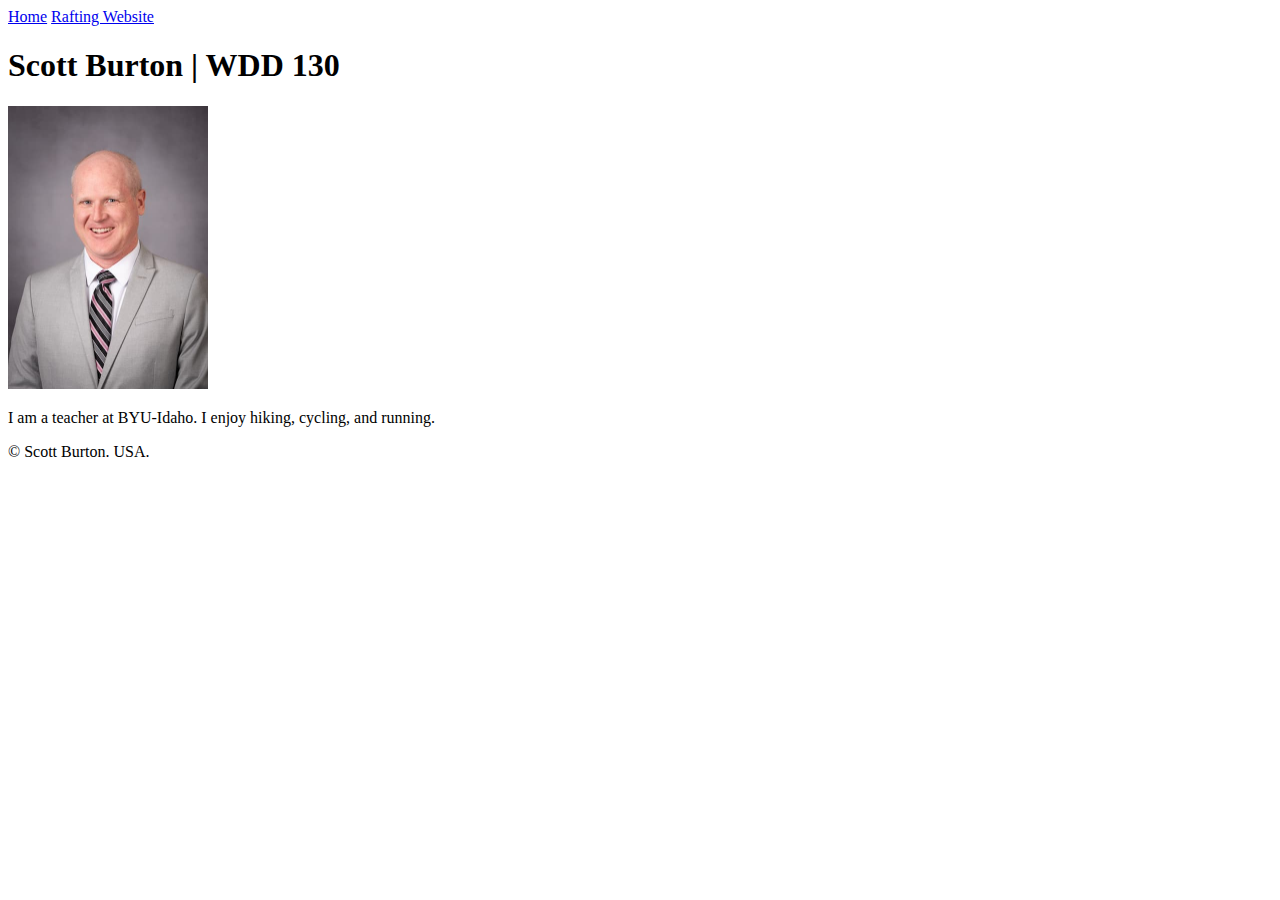
<file: index.html>
<!DOCTYPE html>
<html lang="en-US">

<head>
    <meta charset="utf-8">
    <meta name="viewport" content="width=device-width,initial-scale=1.0">
    <title>Scott Burton | WDD 130</title>
</head>

<body>
    <header>
        <nav>
            <a href="#">Home</a>
            <a href="wwr/">Rafting Website</a>
        </nav>
    </header>

    <main>
        <h1>Scott Burton | WDD 130</h1>
        <img src="images/profile.jpg" alt="Profile image for Scott Burton" width="200">
        <p>I am a teacher at BYU-Idaho. I enjoy hiking, cycling, and running.</p>

    </main>
    <footer>
        <p>&copy; Scott Burton. USA.</p>
    </footer>
</body>

</html>
</file>
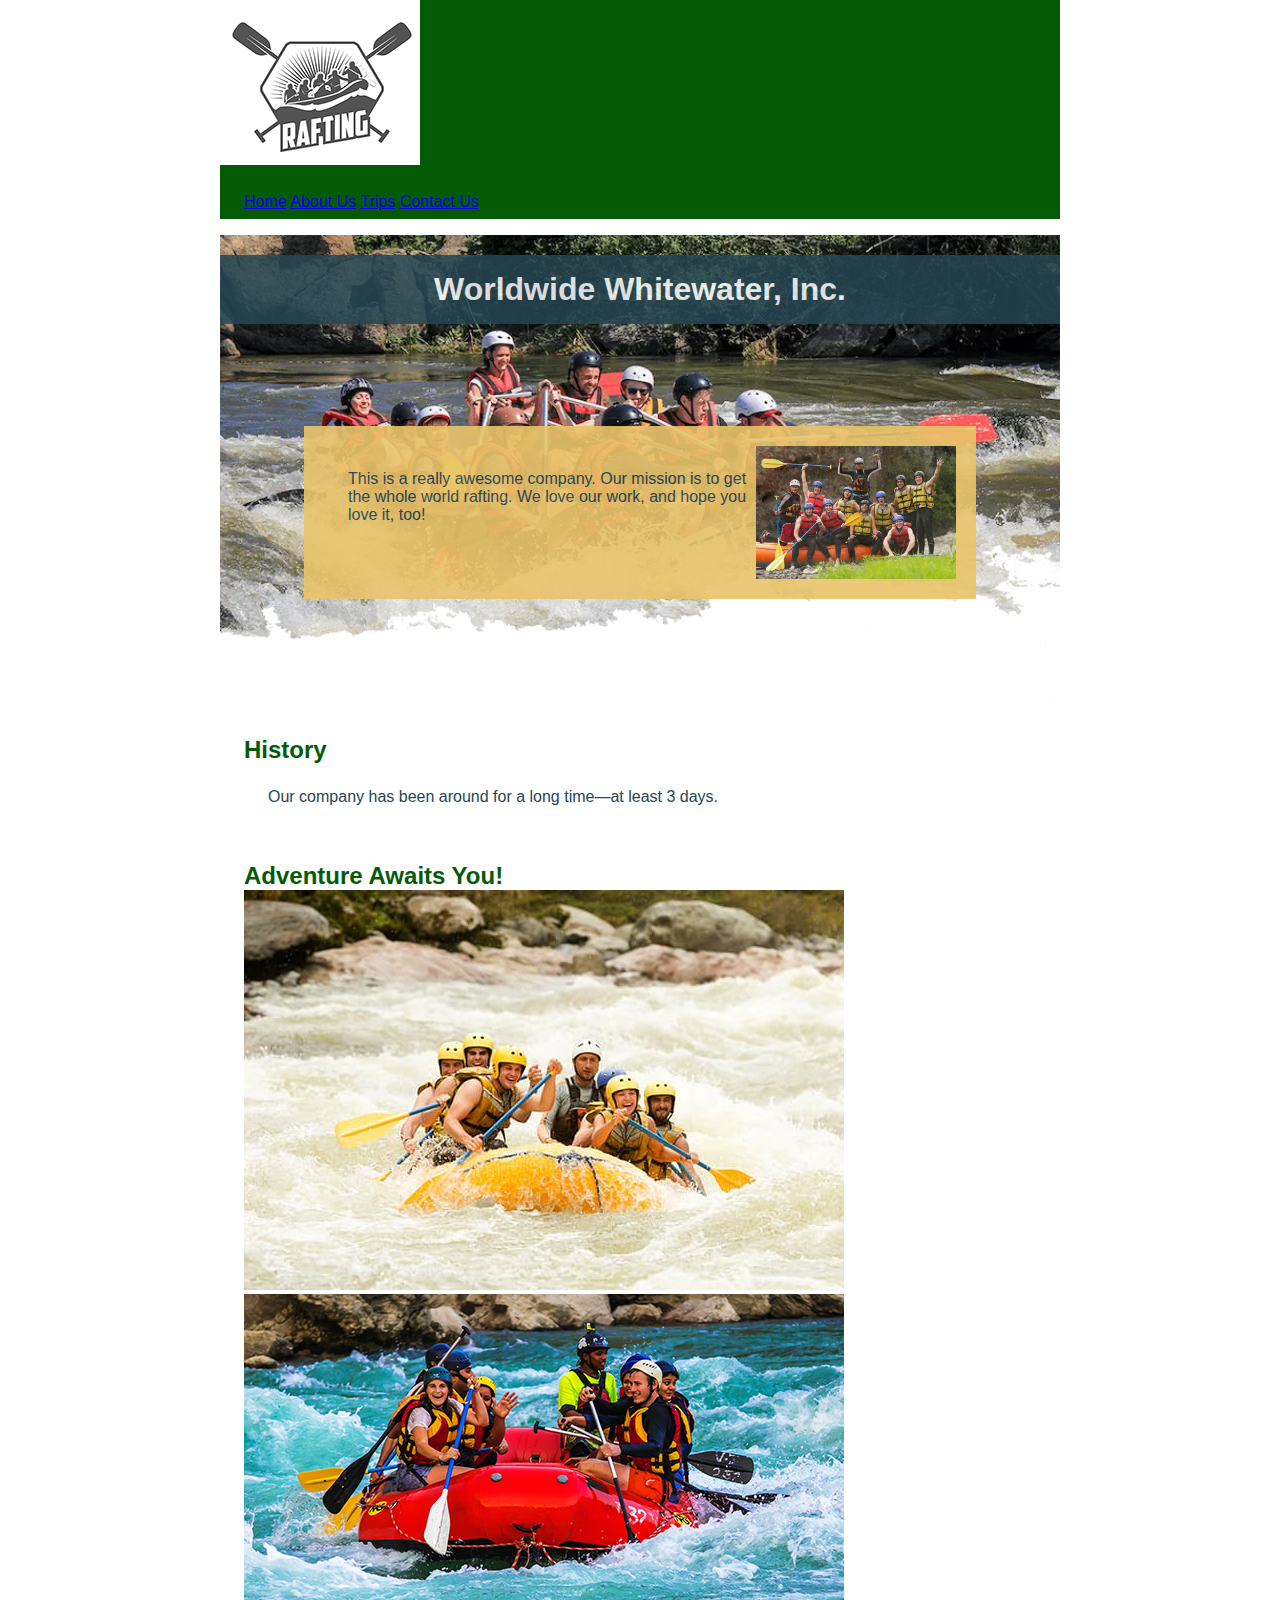
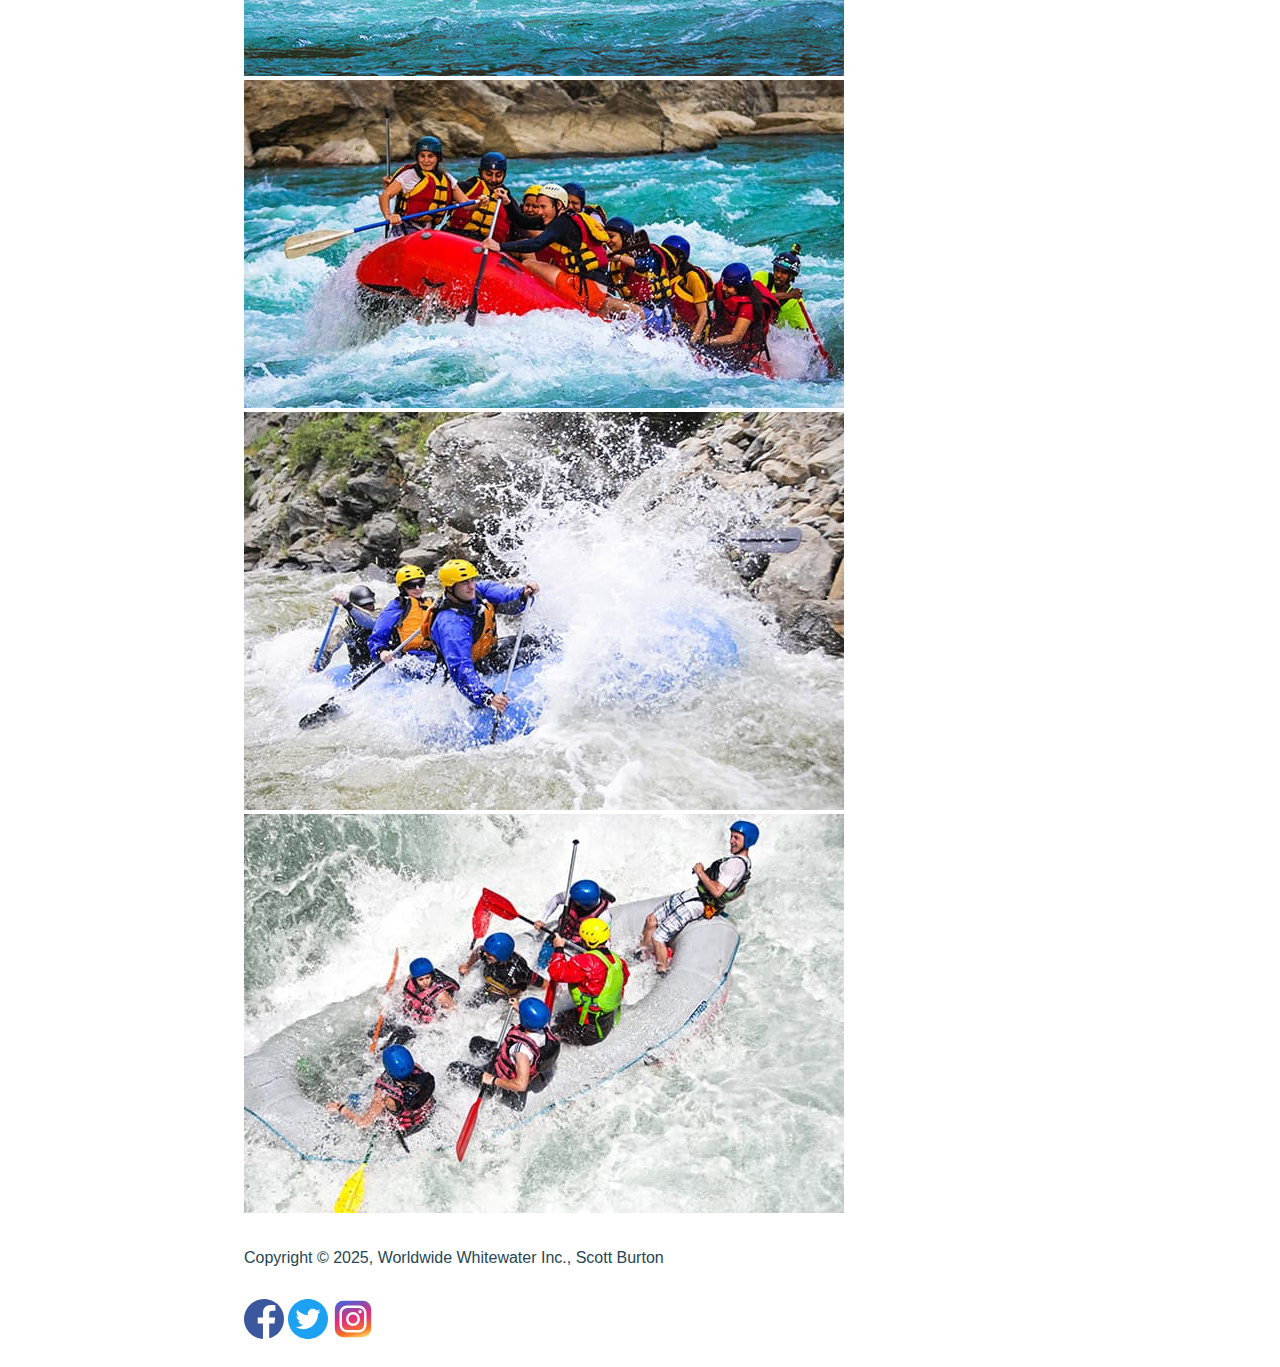
<file: wwr/about.html>
<!DOCTYPE html>
<html lang="en">
<head>
    <meta charset="UTF-8">
    <meta name="viewport" content="width=device-width, initial-scale=1.0">
    <meta name="author" content="Scott Burton">
    <meta name="description" content="A sample site for the fictitious company, Worldwide Whitewater, WWWW">
    <title>WWWW - About Us</title>
<!-- 
    <link rel="preconnect" href="https://fonts.googleapis.com">
    <link rel="preconnect" href="https://fonts.gstatic.com" crossorigin>
    <link href="https://fonts.googleapis.com/css2?family=Oswald:wght@200..700&family=Zain:ital,wght@0,200;0,300;0,400;0,700;0,800;0,900;1,300;1,400&display=swap" rel="stylesheet">         -->

  <link rel="preconnect" href="https://fonts.googleapis.com">
  <link rel="preconnect" href="https://fonts.gstatic.com" crossorigin>
  <link href="https://fonts.googleapis.com/css2?family=Ancizar+Serif:ital,wght@0,300..900;1,300..900&display=swap" rel="stylesheet">

  <!-- <link rel="preconnect" href="https://fonts.googleapis.com">
  <link rel="preconnect" href="https://fonts.gstatic.com" crossorigin> -->
  <!-- <link href="https://fonts.googleapis.com/css2?family=Raleway:ital,wght@0,100..900;1,100..900&display=swap" rel="stylesheet"> -->

    <link rel="stylesheet" href="styles/rafting.css">
</head>
<body>
    <header>
        <img src="images/logo.png" alt="Rafting Logo">
        <nav>
            <a href="index.html">Home</a>
            <a href="about.html">About Us</a>
            <a href="trips.html">Trips</a>
            <a href="contact.html">Contact Us</a>
        </nav>
    </header>
    <main>
        <div class="hero">
            <img src="images/hero.webp" alt="Image of people rafting">
            <h1>Worldwide Whitewater, Inc.</h1>
            <article>
                <img src="images/rafters.jpg" alt="Picture of some rafters">
                <p>This is a really awesome company. Our mission is to get the whole world rafting. We love our work, and hope you love it, too!</p>
            </article>
        </div>
        <section>
            <h2>History</h2>
            <p>Our company has been around for a long time&mdash;at least 3 days.</p>
        </section>
        <section>
            <h2>Adventure Awaits You!</h2>
            <img src="images/rafting1.jpg" alt="People rafting">
            <img src="images/rafting2.jpg" alt="People rafting">
            <img src="images/rafting3.jpg" alt="People rafting">
            <img src="images/rafting4.jpg" alt="People rafting">
            <img src="images/rafting5.jpg" alt="People rafting">
        </section>
    </main>
    <footer>
        <p>Copyright &copy; 2025, Worldwide Whitewater Inc., Scott Burton</p>
        <nav class="socialmedia">
            <a href="https://facebook.com" target="_blank"><img src="images/facebook.svg" alt="Facebook"></a>
            <a href="https://twitter.com" target="_blank"><img src="images/twitter.svg" alt="Facebook"></a>
            <a href="https://instagram.com" target="_blank"><img src="images/instagram.svg" alt="Facebook"></a>
        </nav>
    </footer>
    
</body>
</html>
</file>
<file: wwr/styles/rafting.css>
:root {
    --primary-color: #055a05;
    --secondary-color: #f4a261;
    --accent1-color: #264653;
    --accent2-color: #e9c46a;
    --heading-font: "Oswald", sans-serif;
    --body-font: "Zain", sans-serif;
    --primary-heading-color: #fff;
}

header {
    background-color: var(--primary-color);
    color: var(--accent2-color);
}

* {
    margin: 0;
    padding: 0;
    box-sizing: border-box;
}

body {
    font-family: var(--body-font);
    color: var(--accent1-color)
}

header, main, footer {
    width: 840px;
    margin: 0 auto;
}

h1, h2 {
    font-family: var(--heading-font);
    color: var(--primary-color)
}

nav, p, section, article {
    margin: 16px;
    padding: 8px;
}

.socialmedia a {
    text-decoration: none;
}

.socialmedia img {
    width: 40px;
}

.hero {
    position: relative;
}

.hero img {
    display: block;
    width: 100%;
    height: auto;
}

h1 {
    position: absolute;
    top: 20px;
    width: 100%;
    padding: 16px;
    text-align: center;
    opacity: 0.85;
    background-color: var(--accent1-color);
    color: var(--primary-heading-color);
}

.hero article {
    display:block;
    position: absolute;
    top: 175px;
    background-color: var(--accent2-color);
    width: 80%;
    padding: 20px;
    left: 0px;
    right: 0px;
    margin-left: auto;
    margin-right: auto;

    opacity: 0.9;
}

.hero article img {
    float: right;
    width: 200px;
}
</file>
